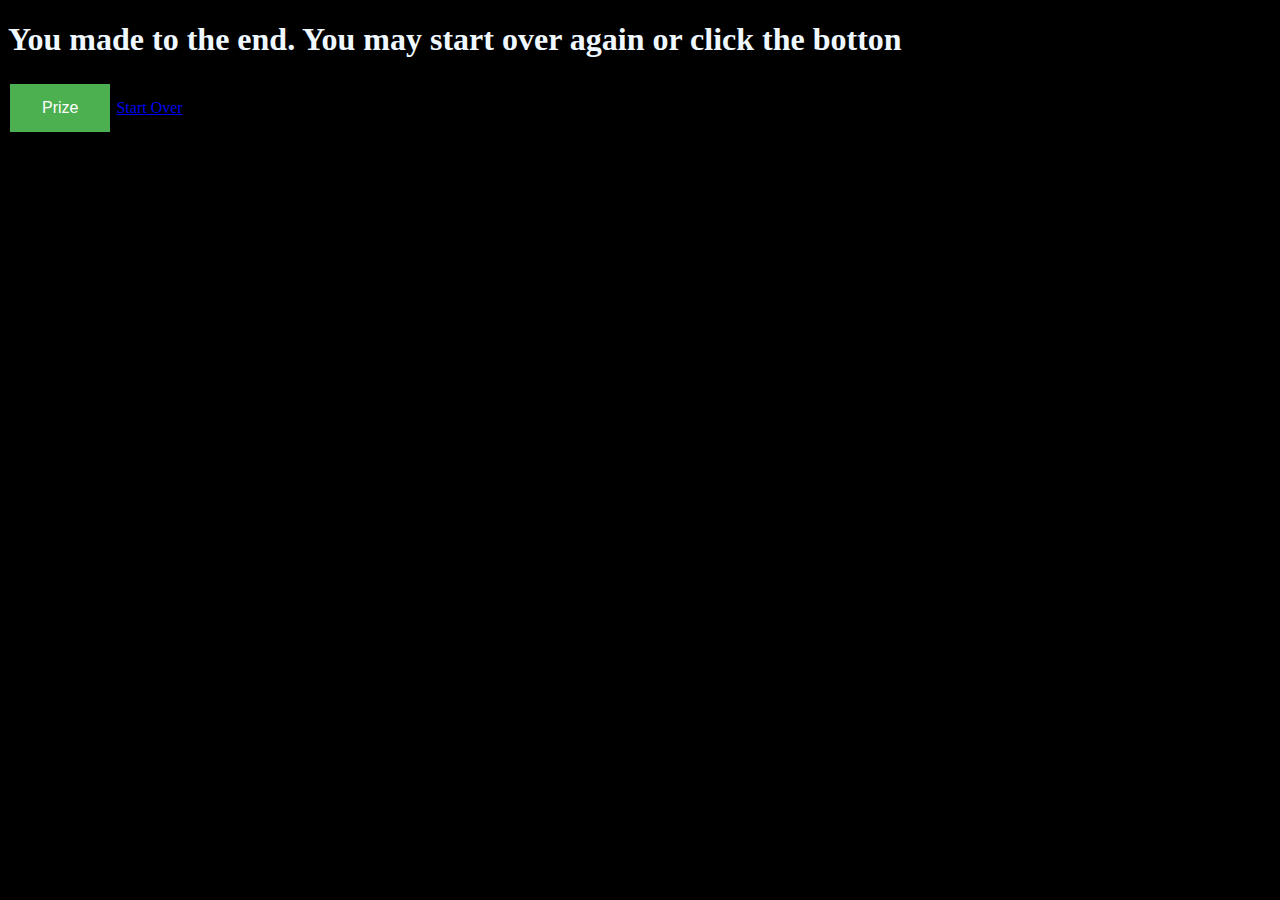
<file: index.html>
<!DOCTYPE html>
<html lang="en">
<head>
    <meta charset="UTF-8">
    <meta http-equiv="X-UA-Compatible" content="IE=edge">
    <meta name="viewport" content="width=device-width, initial-scale=1.0">
    <title>Level Two</title>
    <link rel="stylesheet" href="style.css">
    <style>
        .button {
          border: none;
          color: white;
          padding: 15px 32px;
          text-align: center;
          text-decoration: none;
          display: inline-block;
          font-size: 16px;
          margin: 4px 2px;
          cursor: pointer;
        }
        /*mexico */
        .button1 {background-color: #4CAF50;} /* China */
        .button2 {background-color: #008CBA;} /* United States of America*/
        .button3 {background-color: #fffb00;} /* Mexico */
        .button4 {background-color: #ff0000;} /* Japan */
        </style>
</head>
<body>
    
    <h1 style="color: aliceblue;"> You made to the end. You may start over again or click the botton</h1>
    <button class="button button1" onclick="location.href='https://youtu.be/HIcSWuKMwOw';">Prize</button>
    <a href="../index.html"> Start Over</a>
    
  
</body>
</html>
</file>
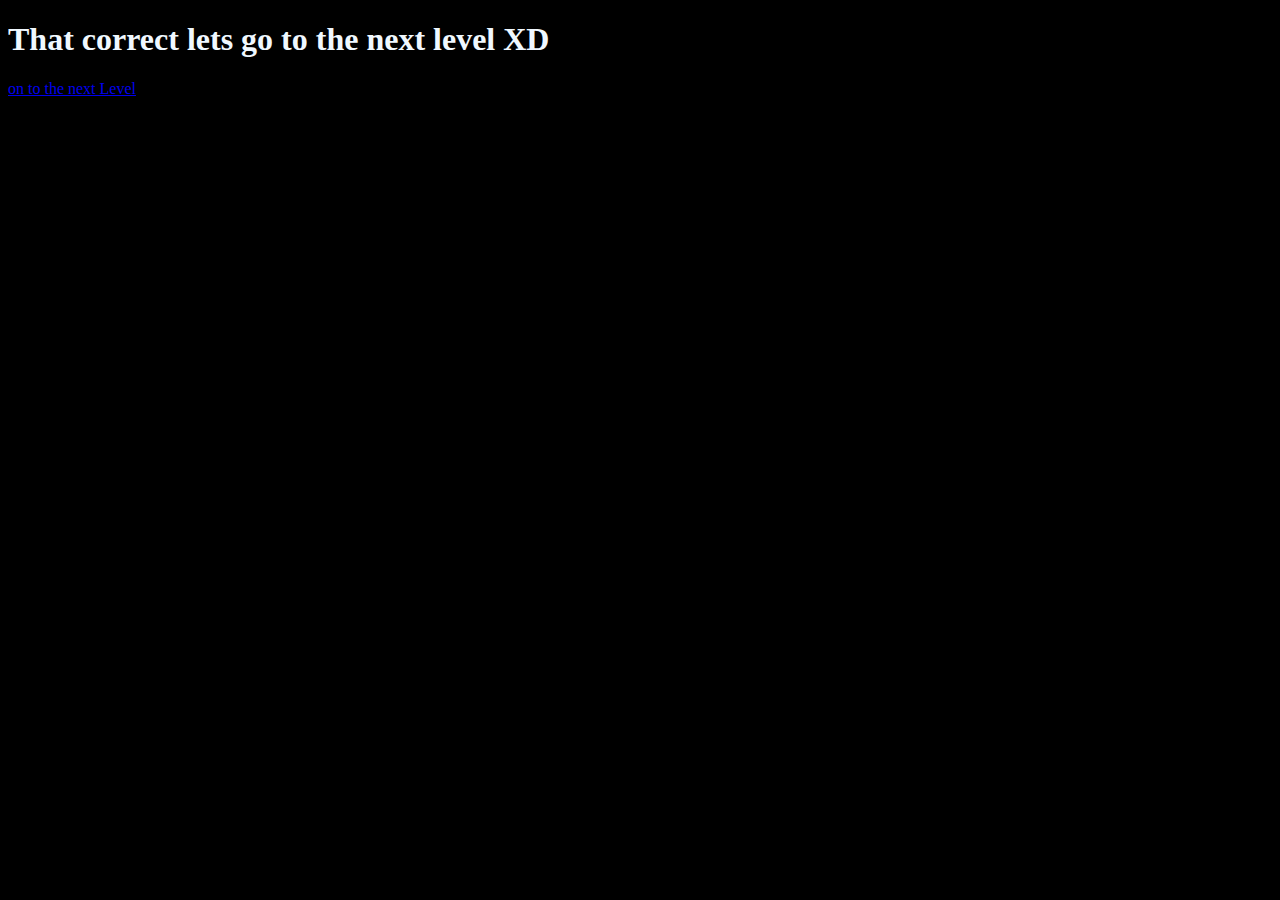
<file: Pages/correct.html>
<!DOCTYPE html>
<html lang="en">
<head>
    <meta charset="UTF-8">
    <meta http-equiv="X-UA-Compatible" content="IE=edge">
    <meta name="viewport" content="width=device-width, initial-scale=1.0">
    <title>Level Two</title>
    <link rel="stylesheet" href="../style.css">

</head>
<body>
    
    <h1 style="color: aliceblue;"> That correct lets go to the next level XD</h1>
    <a href="page5.html"> on to the next Level</a>
    
  
</body>
</html>
</file>
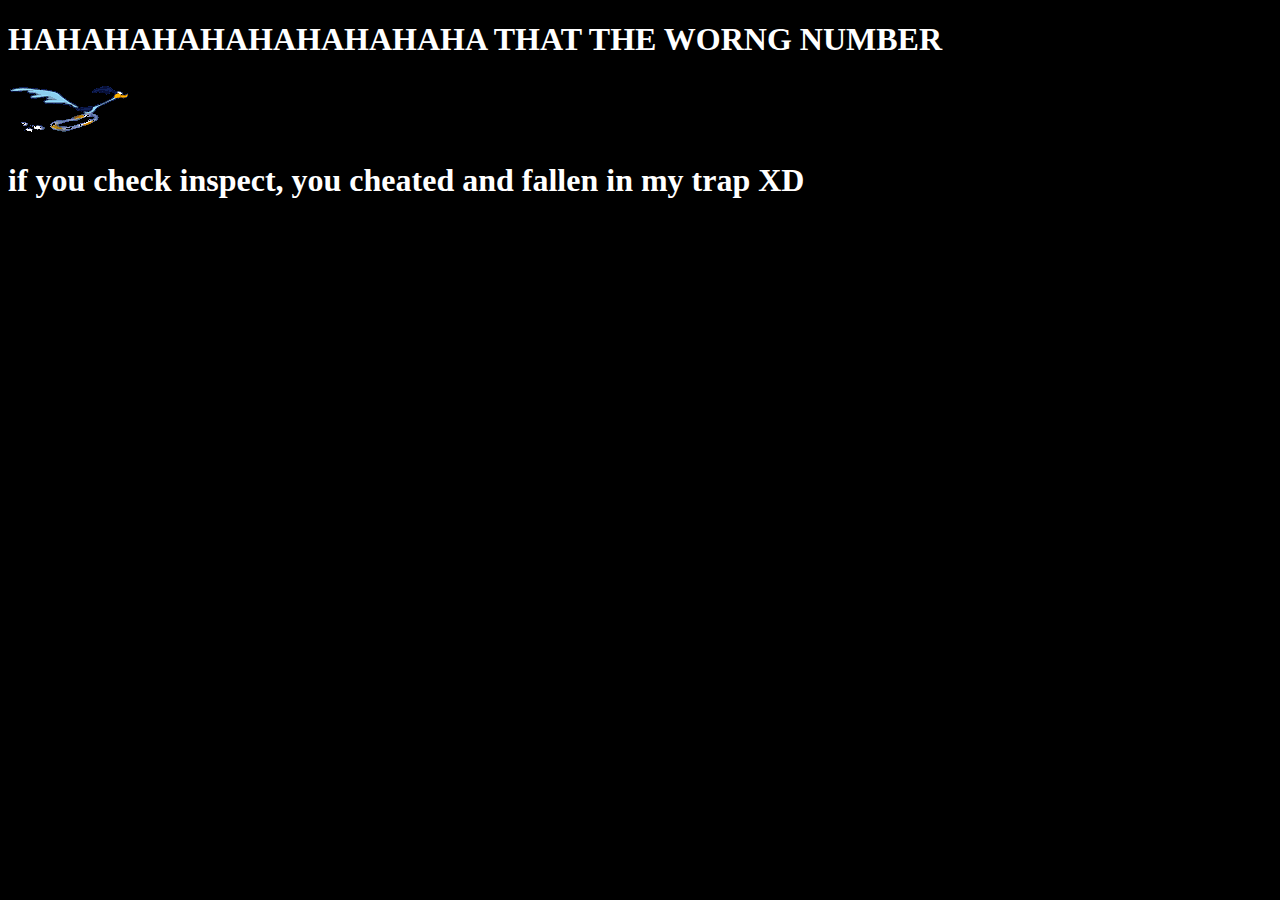
<file: Pages/End.html>
<!DOCTYPE html>
<html lang="en">
<head>
    <meta charset="UTF-8">
    <meta http-equiv="X-UA-Compatible" content="IE=edge">
    <meta name="viewport" content="width=device-width, initial-scale=1.0">
    <title>End Game</title>
    <link rel="stylesheet" href="../style.css">
</head>
<body>
    
    <H1 style="color:rgb(255, 255, 255);">HAHAHAHAHAHAHAHAHAHA THAT THE WORNG NUMBER</H1>
    <img src="../images/roadrunner.gif" alt="batman">
    <H1 style="color:rgb(255, 255, 255);">if you check inspect, you cheated and fallen in my trap  XD</H1>
</body>
</html>
</file>
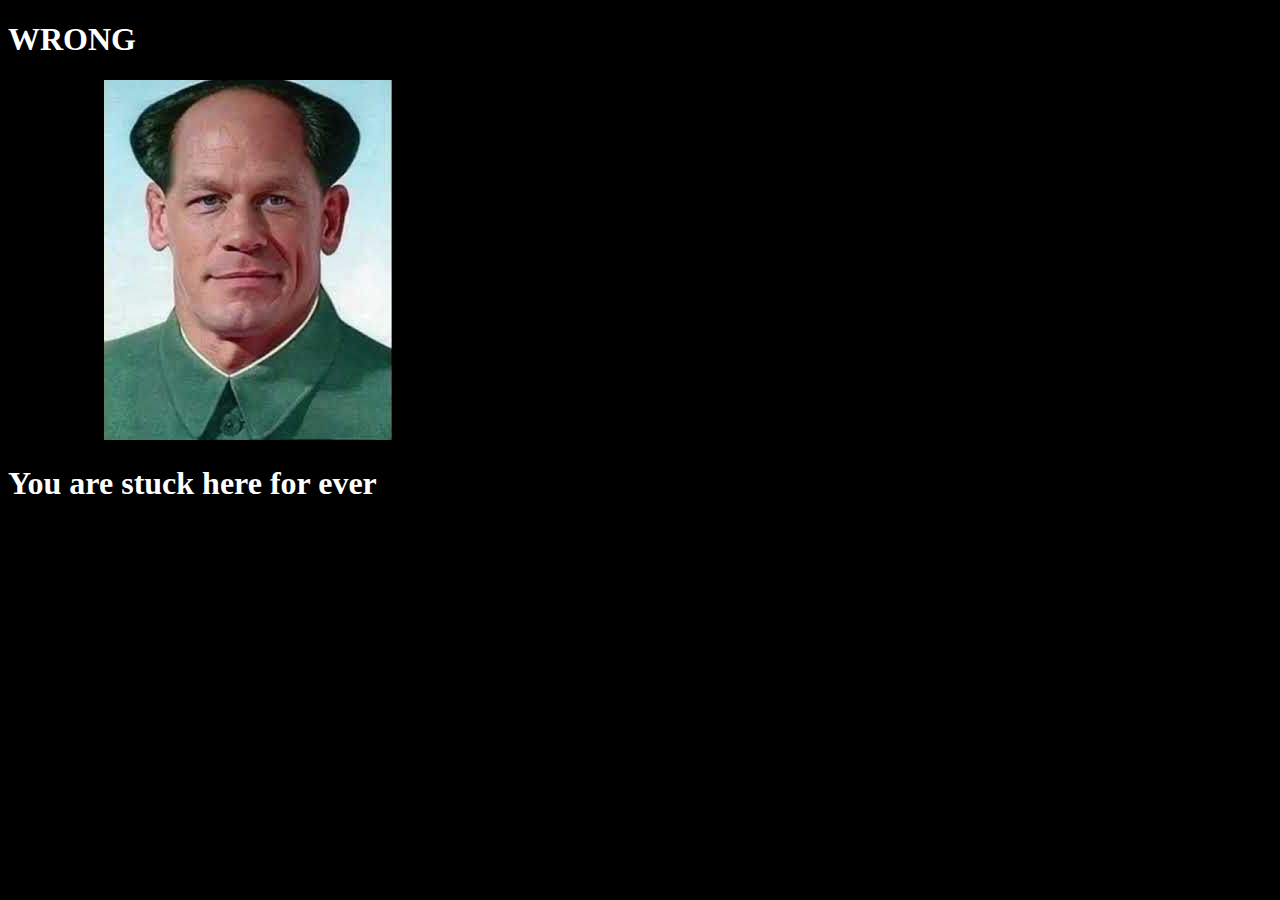
<file: Pages/end2.html>
<!DOCTYPE html>
<html lang="en">
<head>
    <meta charset="UTF-8">
    <meta http-equiv="X-UA-Compatible" content="IE=edge">
    <meta name="viewport" content="width=device-width, initial-scale=1.0">
    <title>End Game</title>
    <link rel="stylesheet" href="../style.css">
</head>
<body>
    
    <H1 style="color:rgb(255, 255, 255);">WRONG</H1>
    <img src="../images/john.jpg" alt="batman">
    <H1 style="color:rgb(255, 255, 255);">You are stuck here for ever</H1>
</body>
</html>
</file>
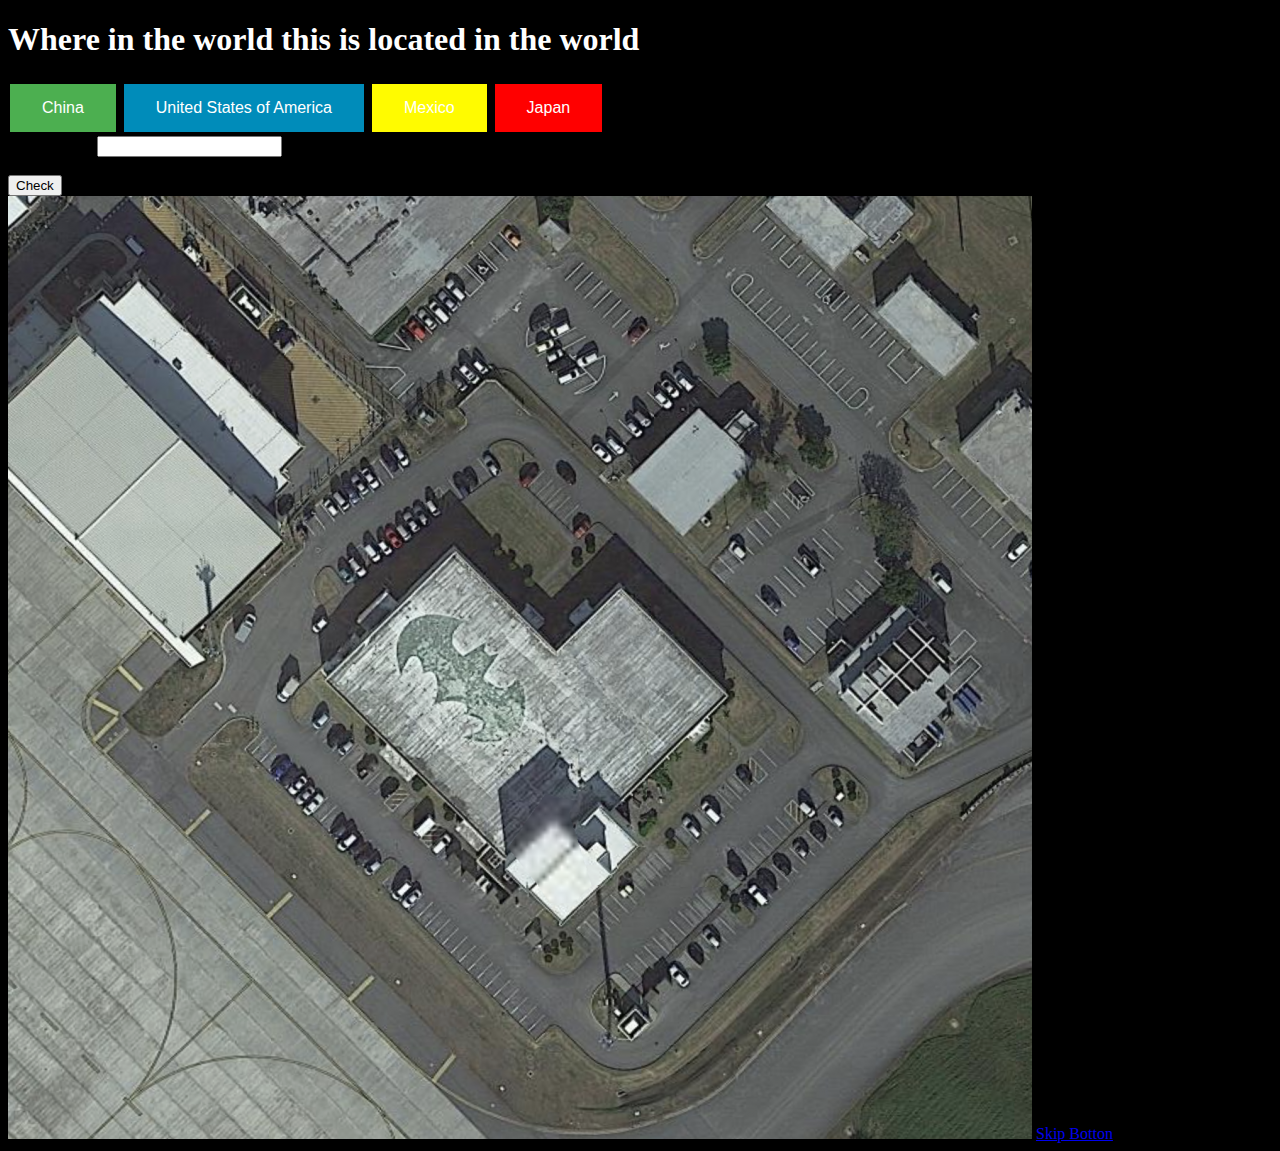
<file: Pages/Page2.html>
<!DOCTYPE html>
<html lang="en">
<head>
    <meta charset="UTF-8">
    <meta http-equiv="X-UA-Compatible" content="IE=edge">
    <meta name="viewport" content="width=device-width, initial-scale=1.0">
    <title>Level One</title>
    <link rel="stylesheet" href="../style.css">
    <style>
        .button {
          border: none;
          color: white;
          padding: 15px 32px;
          text-align: center;
          text-decoration: none;
          display: inline-block;
          font-size: 16px;
          margin: 4px 2px;
          cursor: pointer;
        }
        /*china */
        .button1 {background-color: #4CAF50;} /* China */
        .button2 {background-color: #008CBA;} /* United States of America*/
        .button3 {background-color: #fffb00;} /* Mexico */
        .button4 {background-color: #ff0000;} /* Japan */
        </style>
        <script>
          function checkAnswers(){
              // The following is what I changed.
              Student_answer = document.querySelector('[name="clave1"]').value
              Teacher_answer = "Japan"
      
              if (Student_answer.length === 0 || Teacher_answer.length === 0) {
                  alert("You must enter an answer to continue...");
                  return false;
              }
      
              if (Student_answer === Teacher_answer) {
                  alert("CONGRATULATIONS! Your answer is correct! You have advanced to the next level.");
                  document.body.innerHTML += '<button onclick="window.location.href = \'https://www.google.com\';">Next Riddle</button>'
                  //NOTE: here is where the button should be activated and click on it to advance to an hyperlink 
              } else {
                  alert("Wrong answer, please, keep trying...");
                  //NOTE: here the button must be disabled
              }
      
          }
          </script>
</head>
<body>
    <h1 style="color:white;">Where in the world this is located in the world</h1>
    <button class="button button1" onclick="location.href='end2.html';">China</button>
    <button class="button button2" onclick="location.href='end.html';">United States of America</button>
    <button class="button button3" onclick="location.href='end.html';">Mexico</button>
    <button class="button button4" onclick="location.href='Page3.html';">Japan</button> 
     <form action="" name="f1" onsubmit >
      Your answer: <input type="password" name="clave1" size="20">
      <br>
      <br>
      <input type="button" value="Check" onClick="checkAnswers()">

    </form>
    
    <img src="../images/batman.png" alt="batman">
    <a href="End.html"> Skip Botton</a>

</body>
<script src="../js/Javascript.js"></script>
<script src="../js/Pancakes2.js"></script>
</html>
</file>
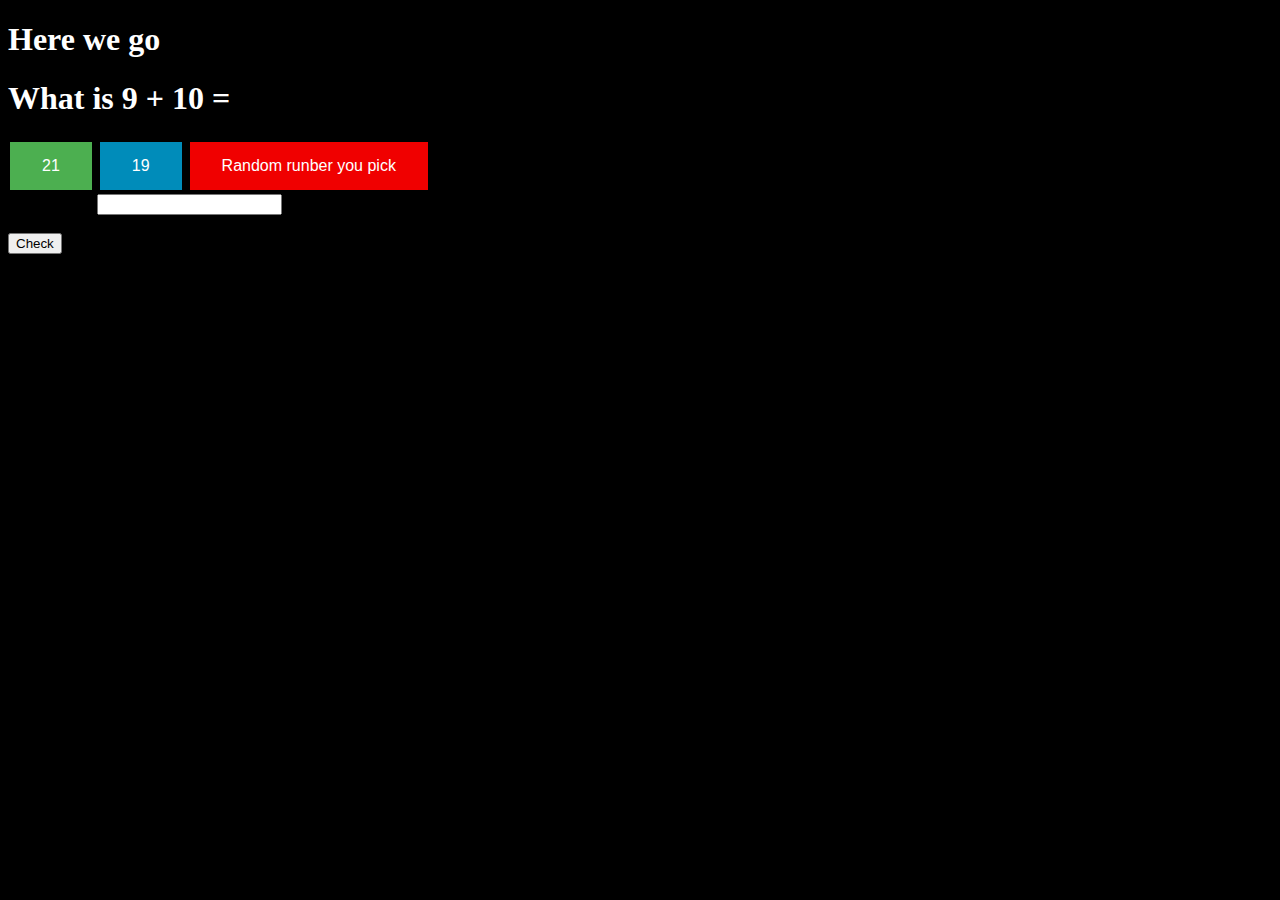
<file: Pages/Page3.html>
<!DOCTYPE html>
<html lang="en">
<head>
    <meta charset="UTF-8">
    <meta http-equiv="X-UA-Compatible" content="IE=edge">
    <meta name="viewport" content="width=device-width, initial-scale=1.0">
    <title>Level 2</title>
    <link rel="stylesheet" href="../style.css">
    <style>
        .button {
          border: none;
          color: white;
          padding: 15px 32px;
          text-align: center;
          text-decoration: none;
          display: inline-block;
          font-size: 16px;
          margin: 4px 2px;
          cursor: pointer;
        }
        /*china */
        .button1 {background-color: #4CAF50;} /* China */
        .button2 {background-color: #008CBA;} /* United States of America*/
        .button3 {background-color: #f00000;} /* Mexico */
        .button4 {background-color: #414040;} /* Mexico */
    </style>
    <script>
        function checkAnswers(){
            // The following is what I changed.
            Student_answer = document.querySelector('[name="clave1"]').value
            Teacher_answer = "19"
    
            if (Student_answer.length === 0 || Teacher_answer.length === 0) {
                alert("You must enter an answer to continue...");
                return false;
            }
    
            if (Student_answer === Teacher_answer) {
                alert("CONGRATULATIONS! Your answer is correct! You have advanced to the next level.");
                document.body.innerHTML += '<button onclick="window.location.href = \'https://www.google.com\';">Next Riddle</button>'
                //NOTE: here is where the button should be activated and click on it to advance to an hyperlink 
            } else {
                alert("Wrong answer, please, keep trying...");
                //NOTE: here the button must be disabled
            }
    
        }
        </script>
</head>
<body>
    <H1 style="color:rgb(255, 255, 255);">Here we go</H1>
    <H1 style="color:rgb(255, 255, 255);">What is 9 + 10 =</H1>

    <button class="button button1" onclick="location.href='page4.html';">21</button>
    <button class="button button2" onclick="location.href='end.html';">19</button>
    <button class="button button3" onclick="location.href='End.html';">Random runber you pick</button>
    <form action="" name="f1" onsubmit >
        Your answer: <input type="password" name="clave1" size="20">
        <br>
        <br>
        <input type="button" value="Check" onClick="checkAnswers()">
  
      </form>
</form>
</body>
<script src="../js/Javascript.js"></script>
<script src="../js/Pancakes.js"></script>
</html>
</file>
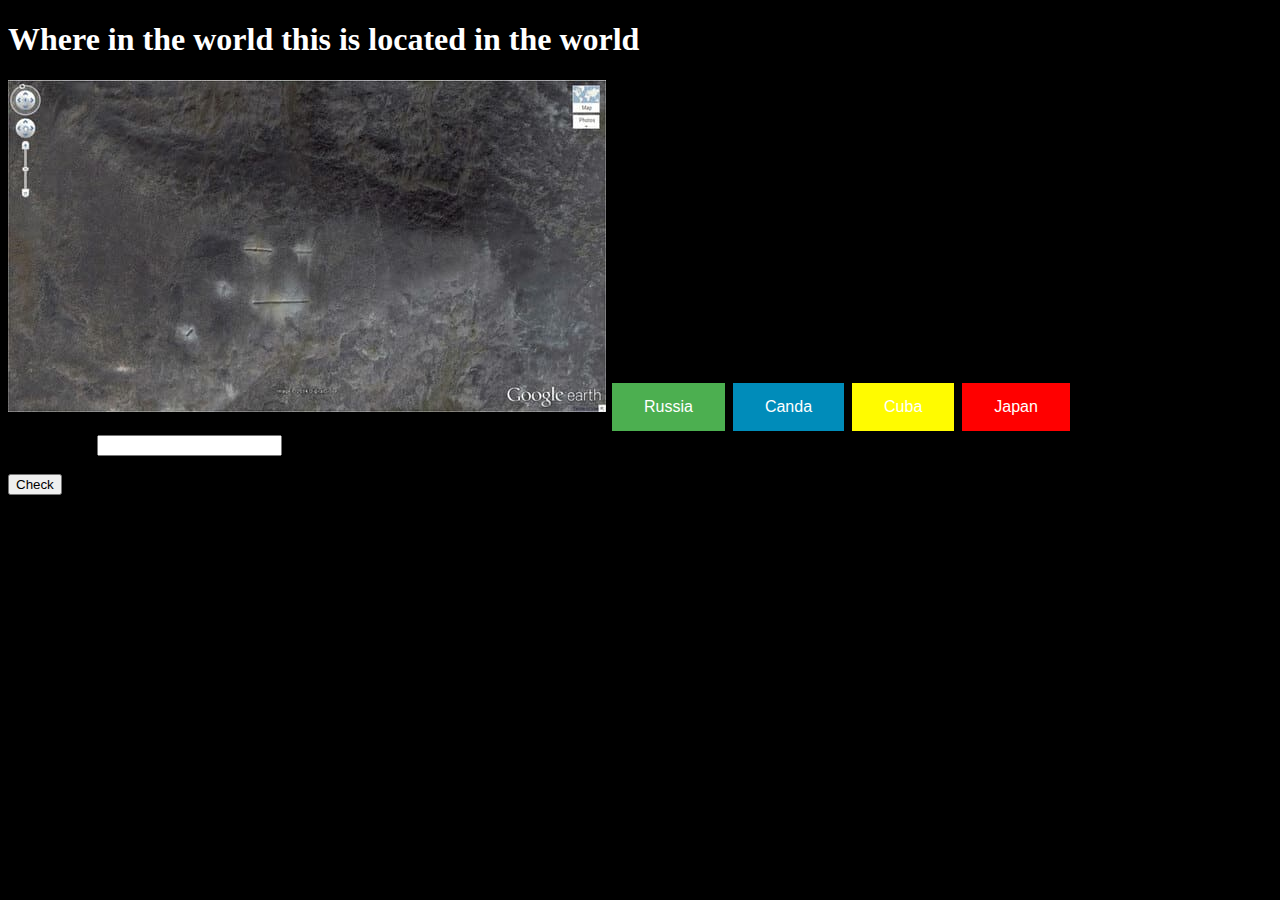
<file: Pages/page4.html>
<!DOCTYPE html>
<html lang="en">
<head>
    <meta charset="UTF-8">
    <meta http-equiv="X-UA-Compatible" content="IE=edge">
    <meta name="viewport" content="width=device-width, initial-scale=2.0">
    <title>Level Three</title>
    <link rel="stylesheet" href="../style.css">
    <style>
        .button {
          border: none;
          color: white;
          padding: 15px 32px;
          text-align: center;
          text-decoration: none;
          display: inline-block;
          font-size: 16px;
          margin: 4px 2px;
          cursor: pointer;
        }
        /*china */
        .button1 {background-color: #4CAF50;} /* China */
        .button2 {background-color: #008CBA;} /* United States of America*/
        .button3 {background-color: #fffb00;} /* Mexico */
        .button4 {background-color: #ff0000;} /* Japan */
        </style>
        <script>
          function checkAnswers(){
              // The following is what I changed.
              Student_answer = document.querySelector('[name="clave1"]').value
              Teacher_answer = "Russia"
      
              if (Student_answer.length === 0 || Teacher_answer.length === 0) {
                  alert("You must enter an answer to continue...");
                  return false;
              }
      
              if (Student_answer === Teacher_answer) {
                  alert("CONGRATULATIONS! Your answer is correct! You have advanced to the next level.");
                  document.body.innerHTML += '<button onclick="window.location.href = \'https://www.google.com\';">Next Riddle</button>'
                  //NOTE: here is where the button should be activated and click on it to advance to an hyperlink 
              } else {
                  alert("Wrong answer, please, keep trying...");
                  //NOTE: here the button must be disabled
              }
      
          }
          </script>
</head>
<body>
    
    
    <h1 style="color:white;">Where in the world this is located in the world</h1>
    <img src="../images/weird-google-earth-finds-32.jpg" alt="world">
    <button class="button button1" onclick="location.href='correct.html';">Russia</button>
    <button class="button button2" onclick="location.href='end.html';">Canda</button>
    <button class="button button3" onclick="location.href='https://www.coolmathgames.com/0-snake';">Cuba</button>
    <button class="button button4" onclick="location.href='https://www.google.co.jp/';">Japan</button> 
    <form action="" name="f1" onsubmit >
      Your answer: <input type="password" name="clave1" size="20">
      <br>
      <br>
      <input type="button" value="Check" onClick="checkAnswers()">

    </form>
    
  
</body>
<script src="../js/Js script.js"></script>
<script src="../js/Pancakes.js"></script>
</html>
</file>
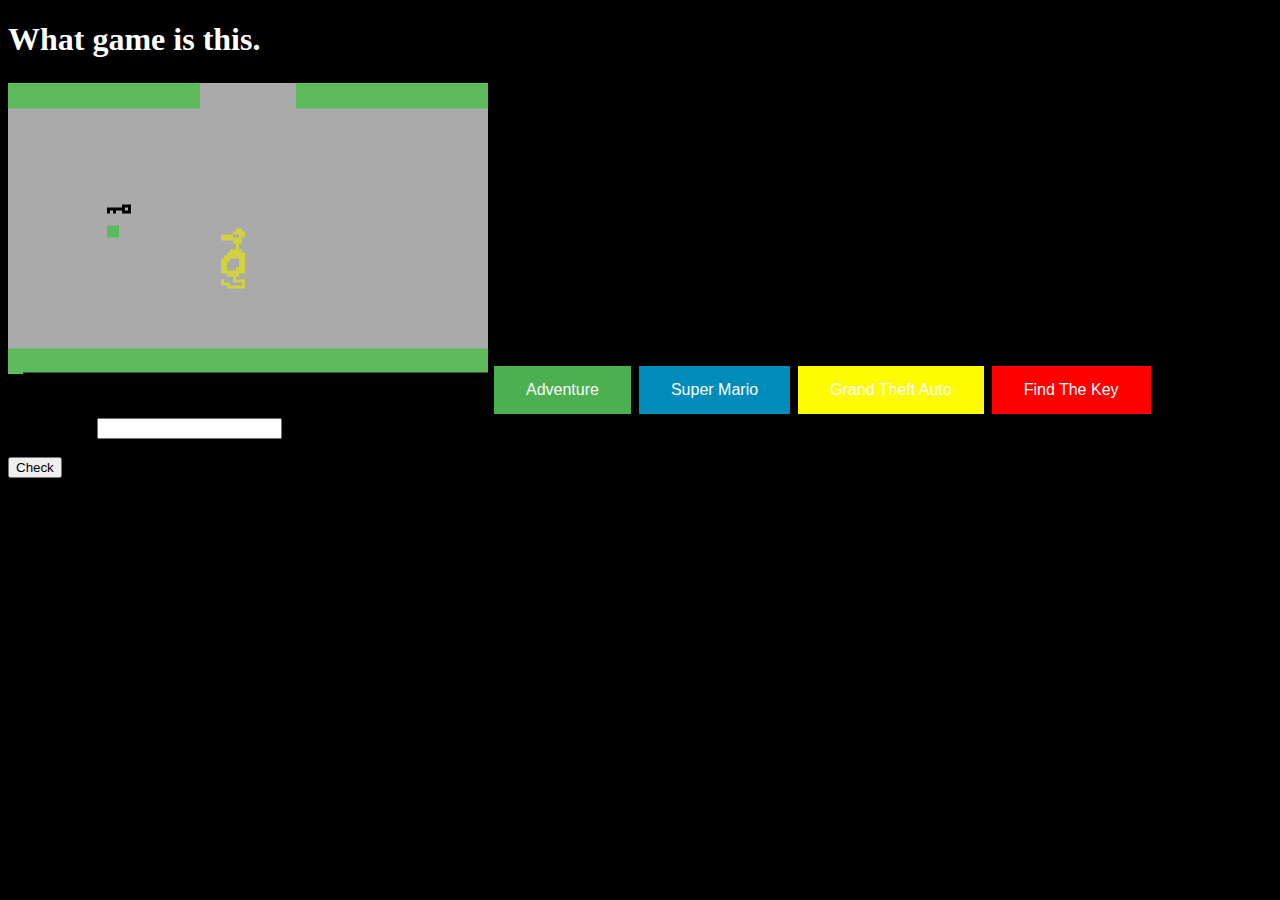
<file: Pages/page5.html>
<!DOCTYPE html>
<html lang="en">
<head>
    <meta charset="UTF-8">
    <meta http-equiv="X-UA-Compatible" content="IE=edge">
    <meta name="viewport" content="width=device-width, initial-scale=2.0">
    <title>........</title>
    <link rel="stylesheet" href="../style.css">
    <style>
        .button {
          border: none;
          color: white;
          padding: 15px 32px;
          text-align: center;
          text-decoration: none;
          display: inline-block;
          font-size: 16px;
          margin: 4px 2px;
          cursor: pointer;
        }
        /*china */
        .button1 {background-color: #4CAF50;} /* China */
        .button2 {background-color: #008CBA;} /* United States of America*/
        .button3 {background-color: #fffb00;} /* Mexico */
        .button4 {background-color: #ff0000;} /* Japan */
        </style>
<script>
            function checkAnswers(){
                // The following is what I changed.
                Student_answer = document.querySelector('[name="clave1"]').value
                Teacher_answer = "Adventure"
        
                if (Student_answer.length === 0 || Teacher_answer.length === 0) {
                    alert("You must enter an answer to continue...");
                    return false;
                }
        
                if (Student_answer === Teacher_answer) {
                    alert("CONGRATULATIONS! Your answer is correct! You have advanced to the next level.");
                    document.body.innerHTML += '<button onclick="window.location.href = \'https://www.google.com\';">Next Riddle</button>'
                    //NOTE: here is where the button should be activated and click on it to advance to an hyperlink 
                } else {
                    alert("Wrong answer, please, keep trying...");
                    //NOTE: here the button must be disabled
                }
        
            }
            </script>
</head>
<body>
    
    
    <h1 style="color:white;">What game is this.</h1>
    <img src="../images/1427387750_Adventure-Atari_2600.png" alt="world">
    <button class="button button1" onclick="location.href='';">Adventure</button>
    <button class="button button2" onclick="location.href='';">Super Mario</button>
    <button class="button button3" onclick="location.href='';">Grand Theft Auto</button>
    <button class="button button4" onclick="location.href='';">Find The Key</button> 
    
    <form action="" name="f1" onsubmit >
      Your answer: <input type="password" name="clave1" size="20">
      <br>
      <br>
      <input type="button" value="Check" onClick="checkAnswers()">

    </form>
  
</body>
<script src="../js/Javascript.js"></script>
<script src="../js/Pancakes.js"></script>
</html>
</file>
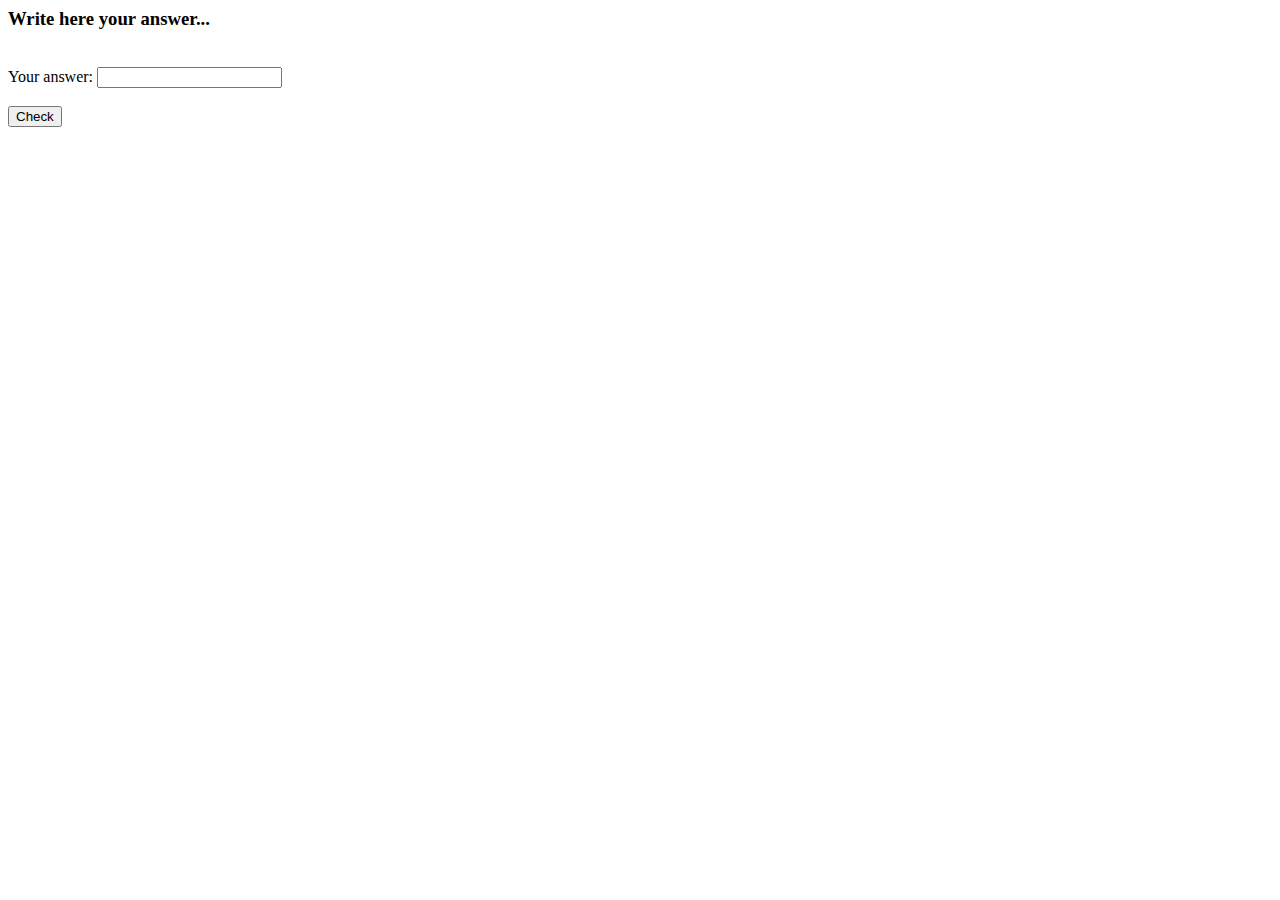
<file: Pages/test.html>
<html>
  <head>
    <title></title>
    <script>
    function checkAnswers(){
        // The following is what I changed.
        Student_answer = document.querySelector('[name="clave1"]').value
        Teacher_answer = "abc"

        if (Student_answer.length === 0 || Teacher_answer.length === 0) {
            alert("You must enter an answer to continue...");
            return false;
        }

        if (Student_answer === Teacher_answer) {
            alert("CONGRATULATIONS! Your answer is correct! You have advanced to the next level.");
            document.body.innerHTML += '<button onclick="window.location.href = \'https://www.google.com\';">Next Riddle</button>'
            //NOTE: here is where the button should be activated and click on it to advance to an hyperlink 
        } else {
            alert("Wrong answer, please, keep trying...");
            //NOTE: here the button must be disabled
        }

    }
    </script>
  </head>
  <body>

    <h3>Write here your answer...</h3>
    <br>

    <form action="" name="f1" onsubmit >
      Your answer: <input type="password" name="clave1" size="20">
      <br>
      <br>
      <input type="button" value="Check" onClick="checkAnswers()">

    </form>
  </body>
</html>
</file>
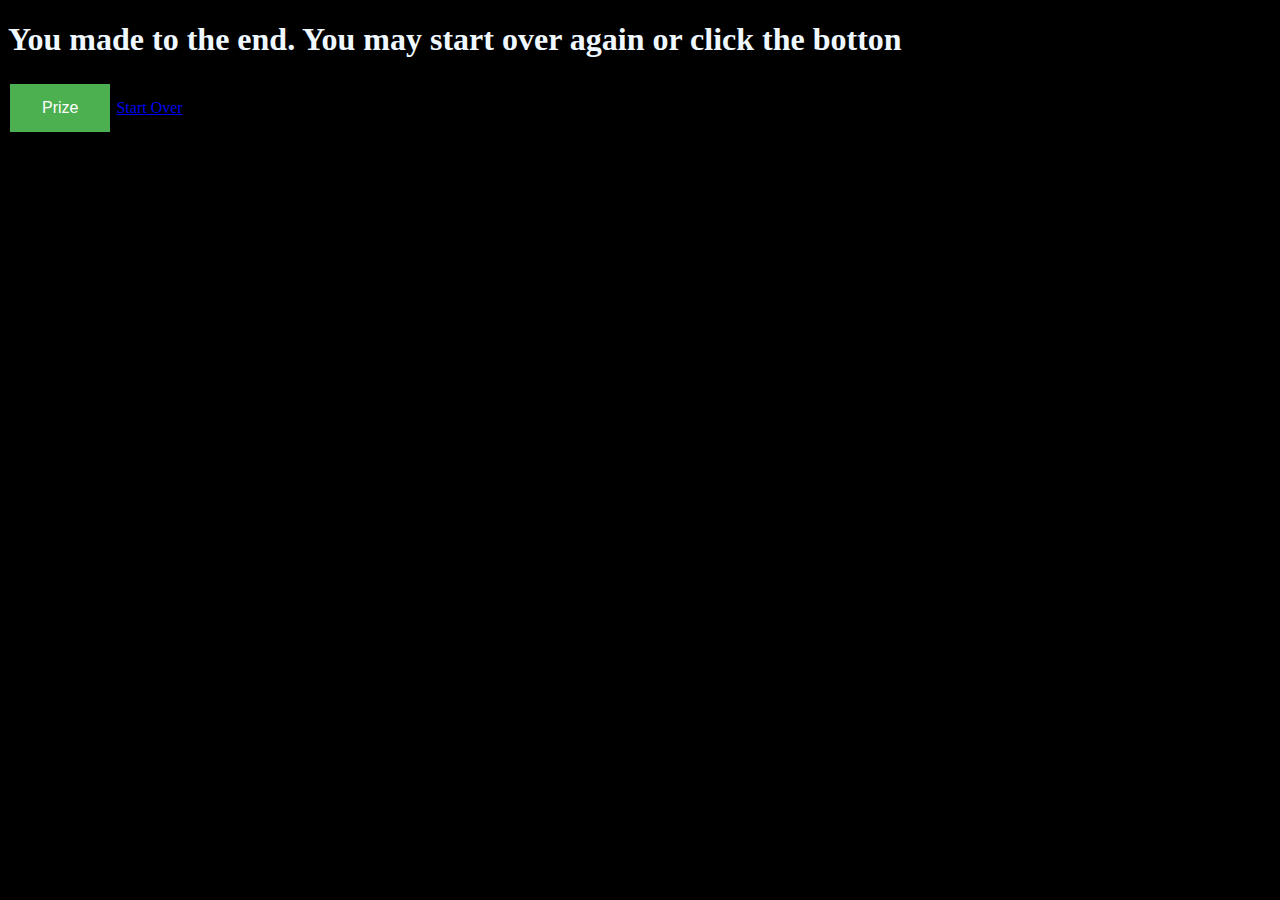
<file: Pages/Winner.html>
<!DOCTYPE html>
<html lang="en">
<head>
    <meta charset="UTF-8">
    <meta http-equiv="X-UA-Compatible" content="IE=edge">
    <meta name="viewport" content="width=device-width, initial-scale=1.0">
    <title>Level Two</title>
    <link rel="stylesheet" href="../style.css">
    <style>
        .button {
          border: none;
          color: white;
          padding: 15px 32px;
          text-align: center;
          text-decoration: none;
          display: inline-block;
          font-size: 16px;
          margin: 4px 2px;
          cursor: pointer;
        }
        /*mexico */
        .button1 {background-color: #4CAF50;} /* China */
        .button2 {background-color: #008CBA;} /* United States of America*/
        .button3 {background-color: #fffb00;} /* Mexico */
        .button4 {background-color: #ff0000;} /* Japan */
        </style>
</head>
<body>
    
    <h1 style="color: aliceblue;"> You made to the end. You may start over again or click the botton</h1>
    <button class="button button1" onclick="location.href='https://youtu.be/HIcSWuKMwOw';">Prize</button>
    <a href="../index.html"> Start Over</a>
    
  
</body>
</html>
</file>
<file: style.css>
@import url('https://fonts.googleapis.com/css2?family=Alkalami&family=Bebas+Neue&display=swap');

body{
    background-color: rgba(0, 0, 0);
    
}

#firstBlock{
    background-color: bisque;
}

#gate1{
    visibility: hidden;
}
</file>
